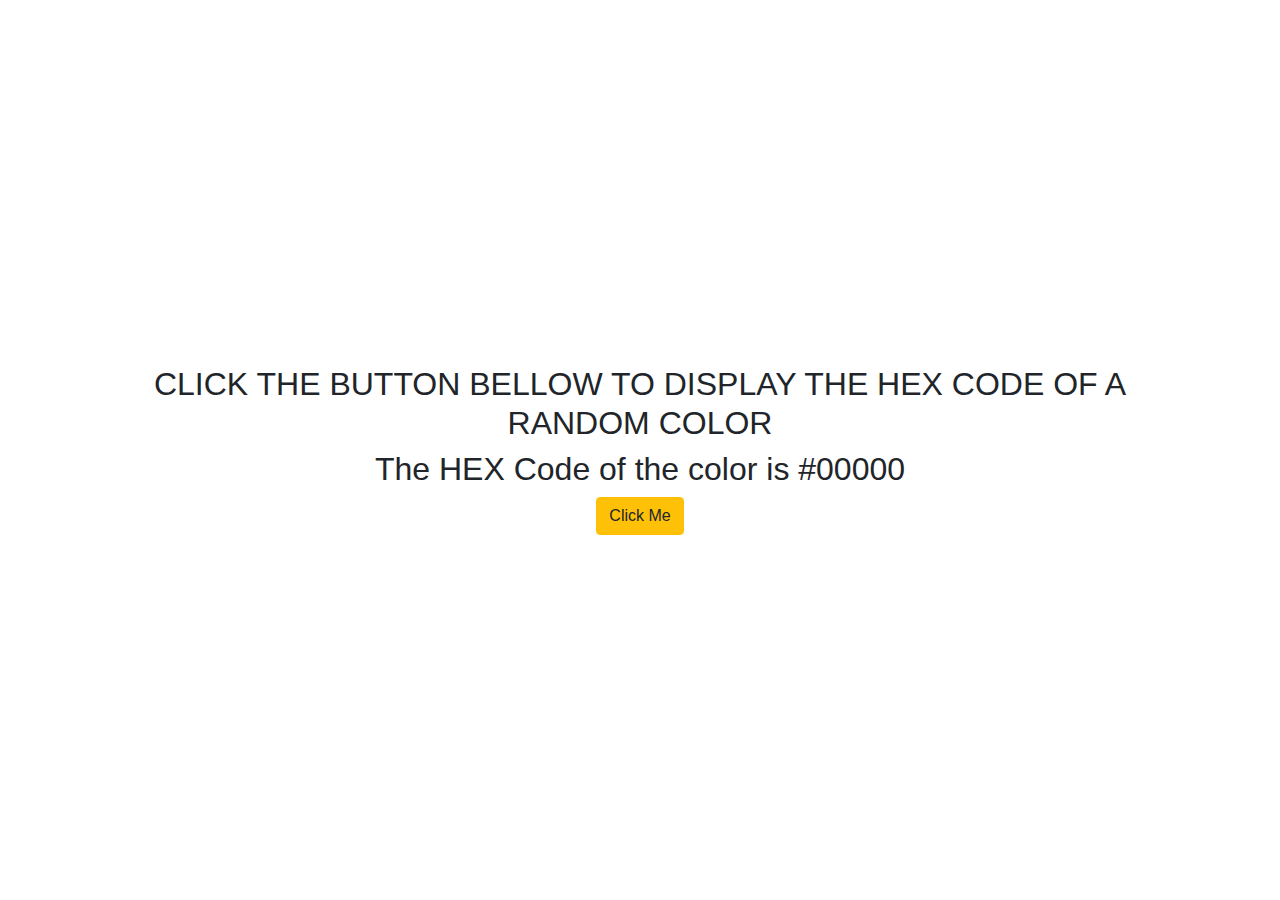
<file: p2_hex_colors/index.html>
<!DOCTYPE html>
<html lang="en">
<head>
    <link rel="stylesheet" href="styles.css">
    <link rel="stylesheet" href="https://cdn.jsdelivr.net/npm/bootstrap@4.4.1/dist/css/bootstrap.min.css" integrity="sha384-Vkoo8x4CGsO3+Hhxv8T/Q5PaXtkKtu6ug5TOeNV6gBiFeWPGFN9MuhOf23Q9Ifjh" crossorigin="anonymous">
    <meta charset="UTF-8">
    <meta http-equiv="X-UA-Compatible" content="IE=edge">
    <meta name="viewport" content="width=device-width, initial-scale=1.0">
    <title>Document</title>
</head>
<body>
    
    <div class="container">
        <div class="hex-colors">
            <h1>Click the button bellow to display the HEX Code of a random color</h1>
            <h2>The HEX Code of the color is #<span id="hex-code">00000</span>  </h2>
            <button type="button" onclick="changeColor()" class="btn btn-warning">Click Me</button>
        </div>
    </div>

    <script src="script.js"></script>
</body>
</html>
</file>
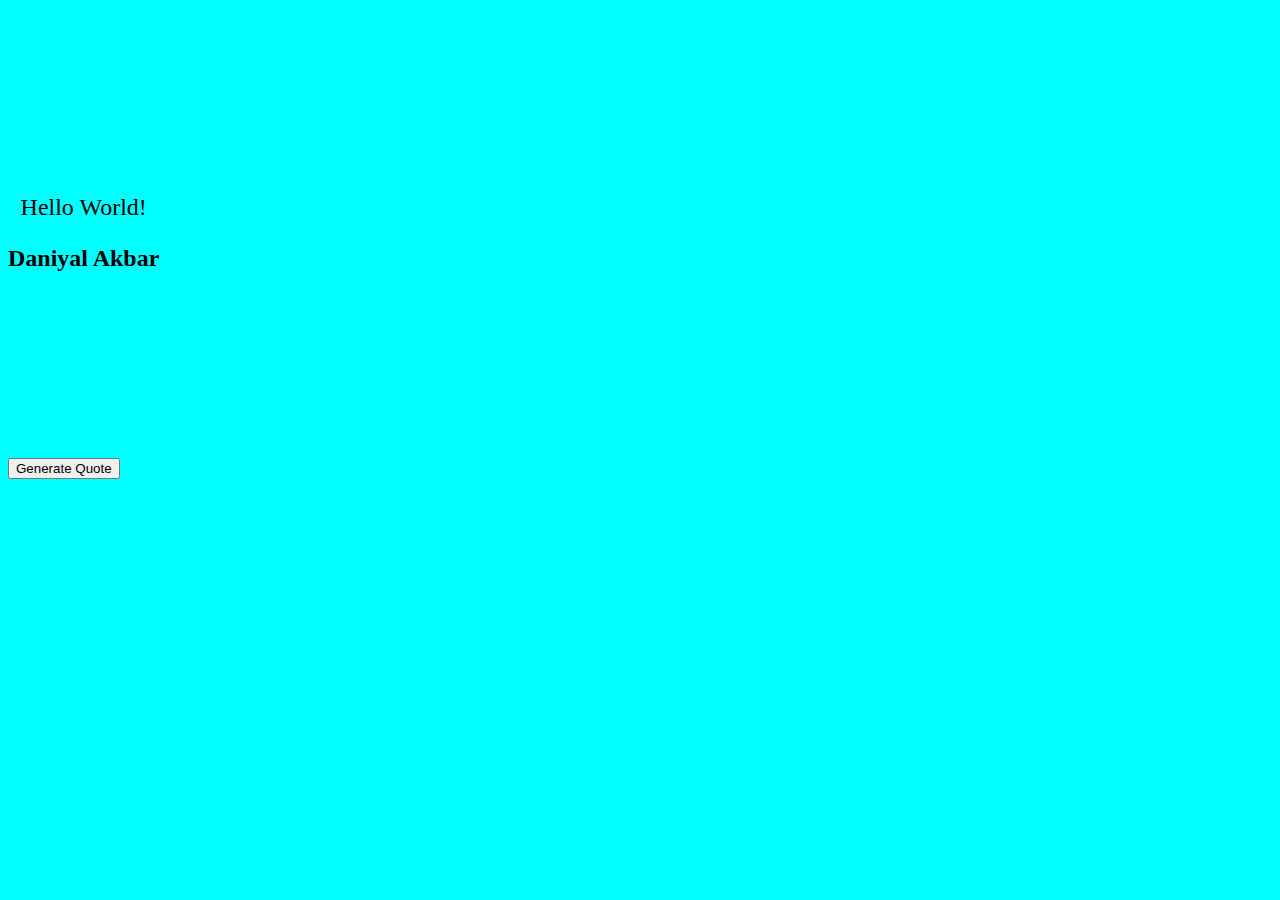
<file: p3_random_quote_generator/index.html>
<!DOCTYPE html>
<html lang="en">
<head>
    <!-- CSS only -->
    <link href="https://cdn.jsdelivr.net/npm/bootstrap@5.2.0/dist/css/bootstrap.min.css" rel="stylesheet" integrity="sha384-gH2yIJqKdNHPEq0n4Mqa/HGKIhSkIHeL5AyhkYV8i59U5AR6csBvApHHNl/vI1Bx" crossorigin="anonymous">
    <link rel="stylesheet" href="styles.css">
    <meta charset="UTF-8">
    <meta http-equiv="X-UA-Compatible" content="IE=edge">
    <meta name="viewport" content="width=device-width, initial-scale=1.0">
    <title>Document</title>
</head>
<body>
    <div class="container">
        <div class="quotes">
            <p id="quote">Hello World!</p>
            <h3 id="author">Daniyal Akbar</h3>
        </div>
    </div>

    <div>
        <button onclick="generate()" type="button" class="btn btn-info">Generate Quote</button>
    </div>


    <script src="script.js"></script>
</body>
</html>
</file>
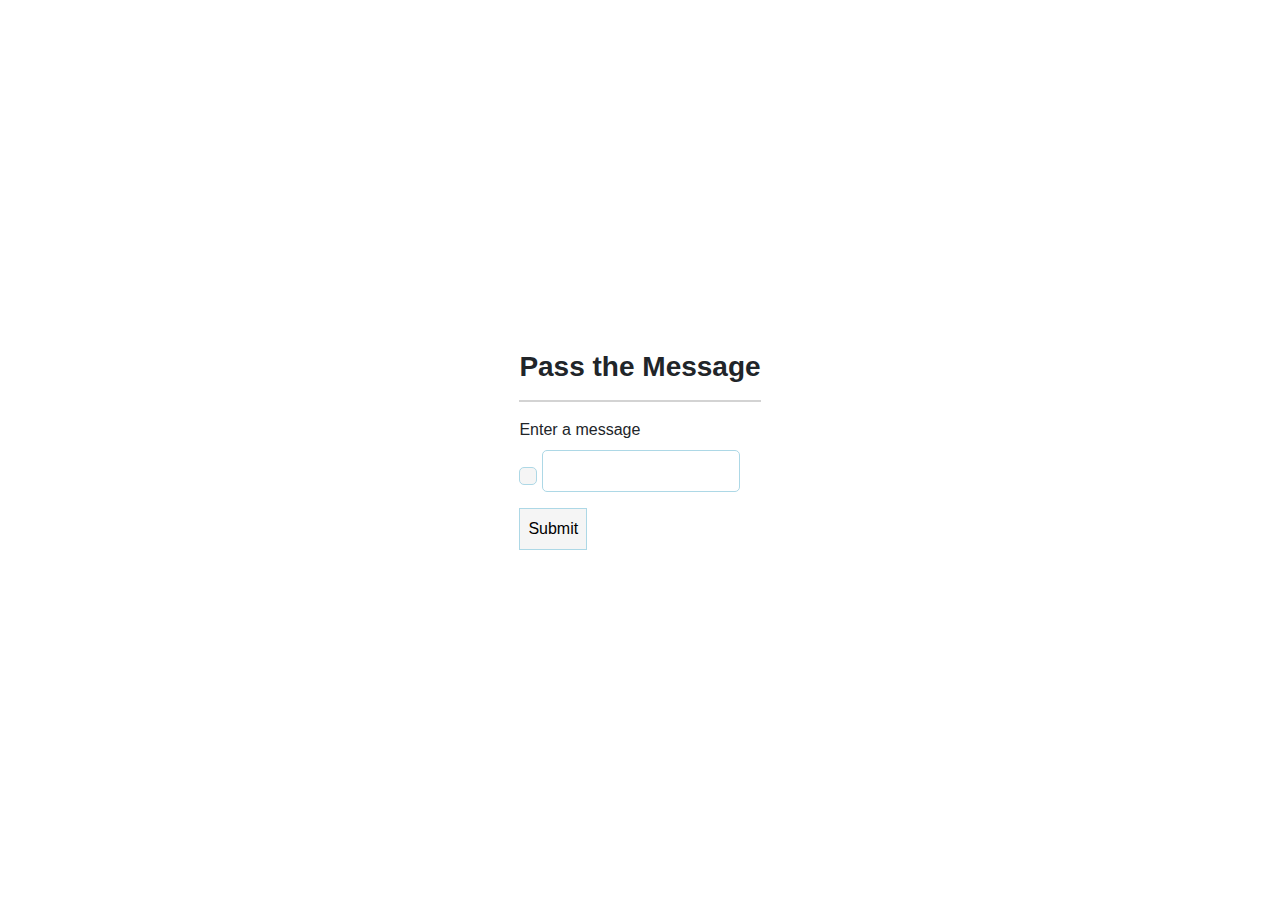
<file: p4_pass_the_message/index.html>
<!DOCTYPE html>
<html lang="en">
<head>
    <link rel="stylesheet" href="style.css">
    <link rel="stylesheet" href="https://cdn.jsdelivr.net/npm/bootstrap@4.4.1/dist/css/bootstrap.min.css" integrity="sha384-Vkoo8x4CGsO3+Hhxv8T/Q5PaXtkKtu6ug5TOeNV6gBiFeWPGFN9MuhOf23Q9Ifjh" crossorigin="anonymous">
    <link rel="stylesheet" href="https://cdnjs.cloudflare.com/ajax/libs/font-awesome/6.1.2/css/all.min.css" integrity="sha512-1sCRPdkRXhBV2PBLUdRb4tMg1w2YPf37qatUFeS7zlBy7jJI8Lf4VHwWfZZfpXtYSLy85pkm9GaYVYMfw5BC1A==" crossorigin="anonymous" referrerpolicy="no-referrer" />
    <meta charset="UTF-8">
    <meta http-equiv="X-UA-Compatible" content="IE=edge">
    <meta name="viewport" content="width=device-width, initial-scale=1.0">
    <title>JS Project 4</title>
</head>
<body>
    
    <div class="container">
        <div class="message">
            <p>
                <h3 style="text-align: center; font-weight: bold;">Pass the Message</h3>
            </p>
            <p style="border-bottom: 2px solid #d3d3d3;"></p>
            <p>
                <label for="message-input">Enter a message</label>
                <br>
                <button style="border-radius: 5px;"><i class="fa-solid fa-envelope"></i></i></button>
                <input type="text" id="message-input">
            </p>
            <p>
                <button onclick="getMessage()">Submit</button>
            </p>
            <p id="message-output" style="text-align: center; text-transform: uppercase;"></p>
            
        </div>
    </div>

    <script src="script.js"></script>
</body>
</html>
</file>
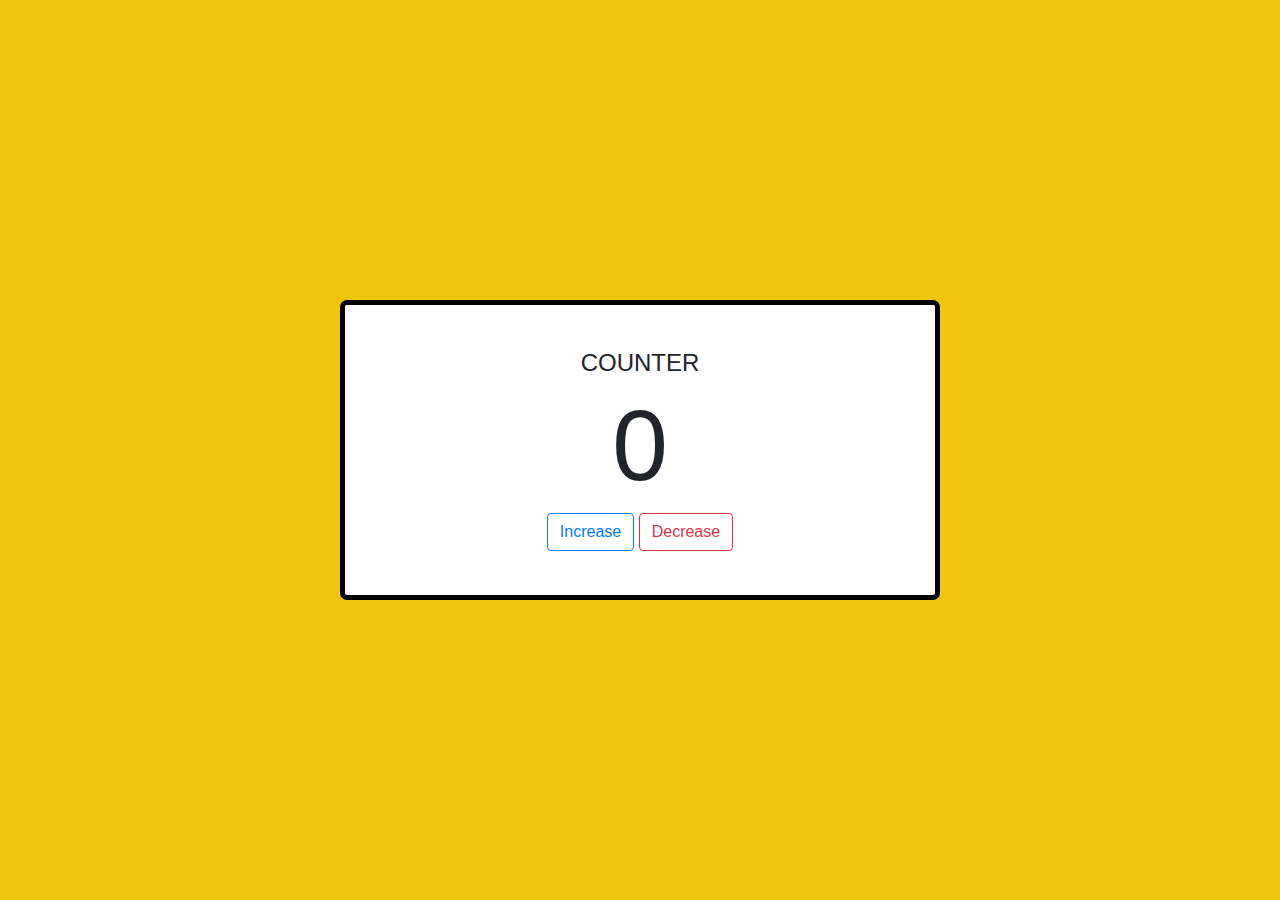
<file: p5_counter/index.html>
<!DOCTYPE html>
<html lang="en">
<head>
    <link rel="stylesheet" href="https://cdn.jsdelivr.net/npm/bootstrap@4.4.1/dist/css/bootstrap.min.css" integrity="sha384-Vkoo8x4CGsO3+Hhxv8T/Q5PaXtkKtu6ug5TOeNV6gBiFeWPGFN9MuhOf23Q9Ifjh" crossorigin="anonymous">
    <meta charset="UTF-8">
    <meta http-equiv="X-UA-Compatible" content="IE=edge">
    <meta name="viewport" content="width=device-width, initial-scale=1.0">
    <title>Document</title>
    <link rel="stylesheet" href="style.css">
</head>
<body>
    
    <div class="container">
        <div class="counter">
            <h4>COUNTER</h4>
            <h1 id="count">0</h1>
            <div>
                <button type="button" class="btn btn-outline-primary" onclick="changeCount(1)">Increase</button>
                <button type="button" class="btn btn-outline-danger" onclick="changeCount(-1)">Decrease</button>
            </div>
        </div>
    </div>



    <script src="script.js"></script>
</body>
</html>
</file>
<file: p2_hex_colors/styles.css>
@import url('https://fonts.googleapis.com/css2?family=Oleo+Script+Swash+Caps&display=swap');

body{
    font-family: 'Oleo Script Swash Caps', cursive;
}

.container{
    width: 95%;
    height: 100vh;
    display: flex;
    justify-content: center;
    align-items: center;
}


.hex-colors{
    text-align: center;
}

.hex-colors h1{
    font-size: 2rem;
    text-transform: uppercase;
    animation: changecolor 5s infinite alternate;
}


@keyframes  changecolor{
    0%{
        color: indigo;
    }   
    20%{
        color: blue;
    }
    40%{
        color: green;
    }   
    60%{
        color: yellow;
    }
    80%{
        color: orange;
    }   
    100%{
        color: red;
    }
}
</file>
<file: p3_random_quote_generator/styles.css>
body{
    background-color: aqua;
}

.container{
    width: 95%;
    height: 50vh;
    display: flex;
    align-items: center;
    align-content: center;
}

.quotes{
    text-align: center;
}

p, h3{
    font-size: 1.5rem;
}
</file>
<file: p4_pass_the_message/style.css>
button{
    width: fit-content;
    padding: 8px;
    cursor: pointer;
    border: 1px solid lightblue;
    border-radius: 5px;
    background: whitesmoke;
}

.container{
    width: 95%;
    height: 100vh;
    margin: auto;
    display: flex;
    justify-content: center;
    align-items: center;
}

#message-input{
    width: 82%;
    padding: 8px 0;
    border-radius: 5px;
    border: 1px solid lightblue;
}
</file>
<file: p5_counter/style.css>
body{
    background-color: #F1C40F;
}

.container{
    width: 95%;
    height: 100vh;
    margin: auto;
    display: flex;
    justify-content: center;
    align-items: center;
}

.counter {
    border: 5px solid black;   
    width: 600px;
    height: 300px;
    text-align: center;
    border-radius: 7px;
    background-color: white;
    display: flex;
    justify-content: center;
    align-items: center;
    flex-direction: column;
}

#count{
    font-size: 100px;;
}
</file>
